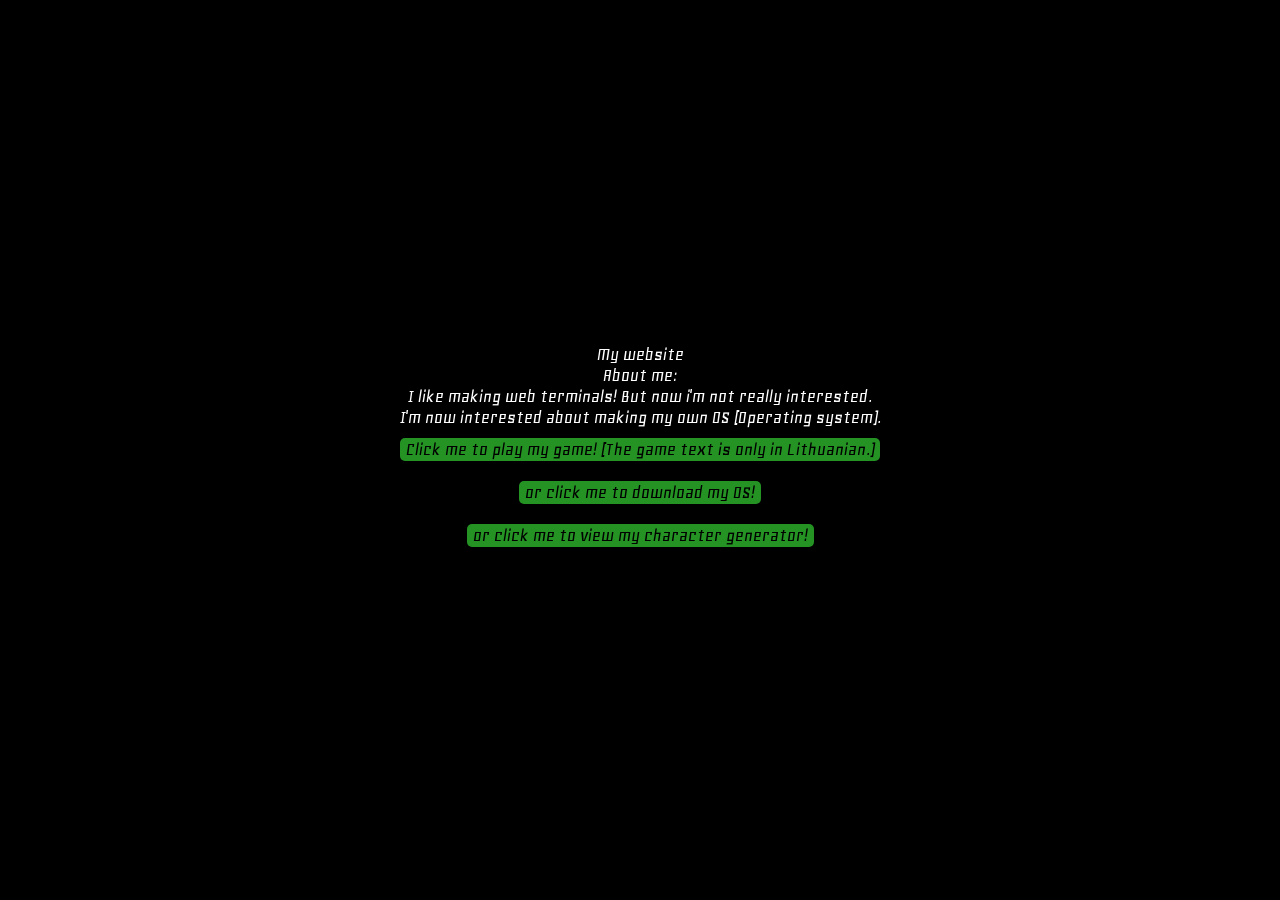
<file: index.html>
<!DOCTYPE html>
<html lang="en">
<head>
    <meta charset="UTF-8">
    <meta name="viewport" content="width=device-width, initial-scale=1.0">
    <title>My website</title>
    <link rel="stylesheet" href="style.css">
</head>
<body>
   <div id="center">
      <p class="centertext">My website</p>
      <p class="centertext">About me:</p>
      <p class="centertext">I like making web terminals! But now i'm not really interested.</p>
      <p class="centertext">I'm now interested about making my own OS (Operating system).</p>
      <button id="playgamebtn">Click me to play my game! (The game text is only in Lithuanian.) </button>
      <button id="downloadosbtn">or click me to download my OS!</button>
      <button id="chargenbtn">or click me to view my character generator!</button>
   </div>
   <script src="index.js"></script>
</body>
</html>
</file>
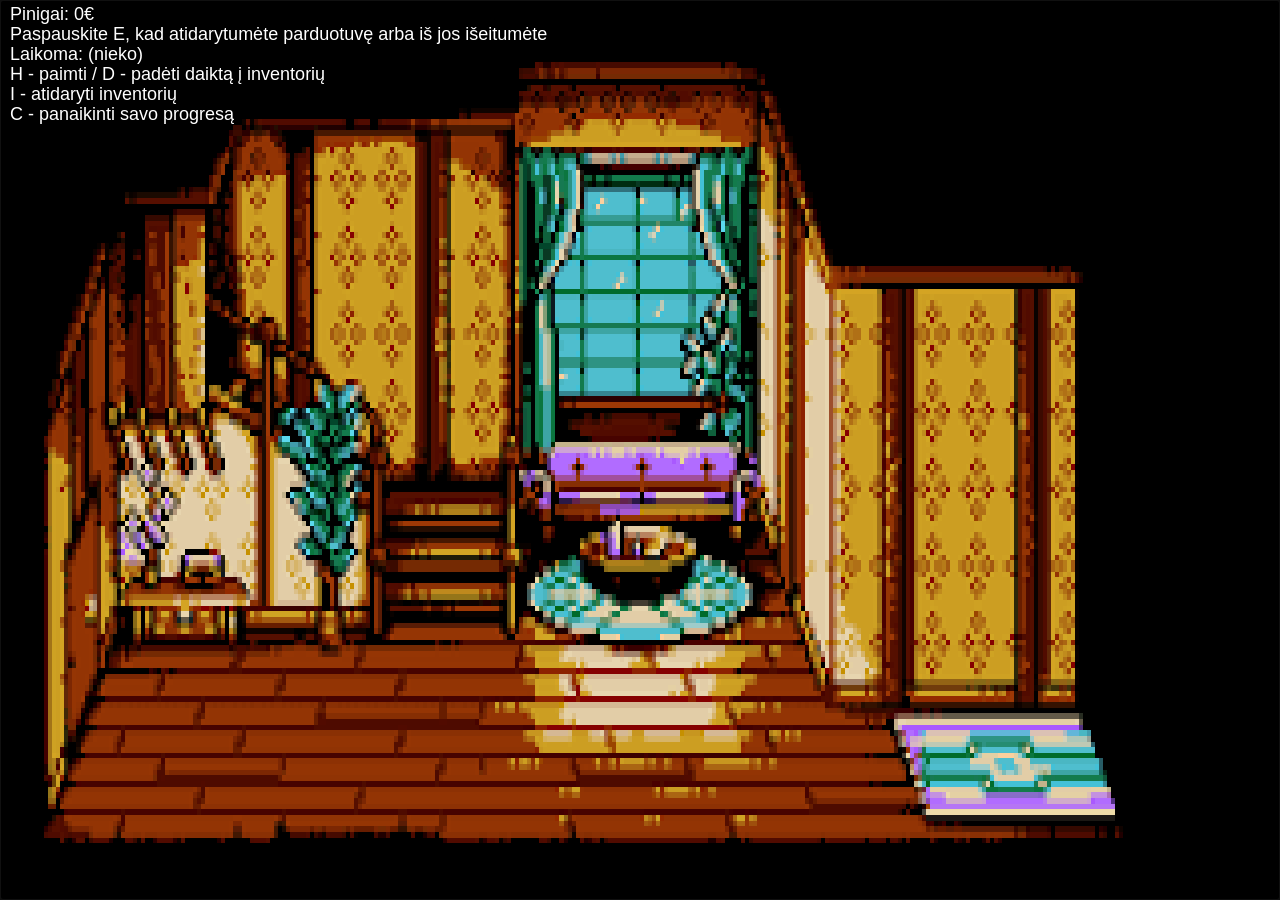
<file: trygame.html>
<!DOCTYPE html>
<html>
<head>
	<meta charset="utf-8">
	<meta name="viewport" content="width=device-width, initial-scale=1">
	<title>Game</title>
	<style>*{margin:0px}html,body{margin:0;height:100%;overflow:hidden}</style>
</head>
<body>
<canvas id="canvas">
	<script>
		const canvas = document.getElementById("canvas");
		const ctx = canvas.getContext("2d");

		canvas.tabIndex = 1;
		canvas.focus();

		let shopOpened = false;
		let selectedItem = 0;
		let playerMoney = 0;
		let items = [];
		let holdingItem = {};
		let ifHolding = false;
		let objects = [];
		let lang = "lt";

		let mouseX = 0;
		let mouseY = 0;

		let translations = {
			lt: {
				etoshop: "Paspauskite E, kad atidarytumėte parduotuvę arba iš jos išeitumėte",
				shop: "Parduotuvė",
				money: "Pinigai: ",
				holding: "Laikoma: ",
				flower: "Gėlė",
				table: "Stalas",
				chair: "Kėdė",
				hd: "H - paimti / D - padėti daiktą į inventorių",
				inv: "I - atidaryti inventorių",
				clear: "C - panaikinti savo progresą",
				etoclose: "E - grįžti į žaidimą",
				controls: "Valdymas - rodyklėmis",
				selectctrl: "Pasirinkti - enter"
			}
		};

		function getText(key) {
			return translations[lang][key] || key;
		}

		let shopItems = [
			{
				name: getText("flower"),
				price: 10,
				image: "[data-uri]"
			},
			{
				name: getText("table"),
				price: 50,
				image: "[data-uri]"
			},
			{
				name: getText("chair"),
				price: 25,
				image: "[data-uri]"
			}
		];

		const imageCache = {};

		function loadImage(src) {
			if (!imageCache[src]) {
				const img = new Image();
				img.src = src;
				imageCache[src] = img;
			}

			return imageCache[src];
		}

		const backImg = new Image();
		backImg.src = "[data-uri]";
		backImg.onerror = () => {
			console.warn("Nepavyko įkelti background.png");
		};

		function background() {
			ctx.imageSmoothingEnabled = false;

			if (backImg.complete && backImg.naturalWidth > 0) {
				ctx.drawImage(backImg, 0, 0, canvas.width, canvas.height);
			} else {
				ctx.fillStyle = "#222";
				ctx.fillRect(0, 0, canvas.width, canvas.height);
			}
		}

		function saveLocal() {
			localStorage.setItem("playerMoney", playerMoney);
			localStorage.setItem("items", JSON.stringify(items));
			localStorage.setItem("holdingItem", JSON.stringify(holdingItem));
			localStorage.setItem("ifHolding", ifHolding);
			localStorage.setItem("objects", JSON.stringify(objects));
		}

		function loadLocal() {
			playerMoney = parseInt(localStorage.getItem("playerMoney")) || 0;

			try {
				items = JSON.parse(localStorage.getItem("items")) || [];
				holdingItem = JSON.parse(localStorage.getItem("holdingItem")) || {};
				objects = JSON.parse(localStorage.getItem("objects")) || [];
			} catch {
				items = [];
				holdingItem = {};
				objects = [];
			}

			ifHolding = localStorage.getItem("ifHolding") === "true";
		}

		loadLocal();

		setInterval(() => {
			playerMoney += 1;
			saveLocal();
		}, 1000);

		function resize(width, height) {
			canvas.width = width;
			canvas.height = height;
		}

		window.addEventListener("resize", () => {
			resize(window.innerWidth, window.innerHeight);
		});

		resize(window.innerWidth, window.innerHeight);

		function shop() {
			background();

			if (!shopOpened) {
				drawHUD();
				return;
			}

			ctx.fillStyle = "rgba(0,0,0,0.7)";
			ctx.fillRect(50, 50, canvas.width - 100, canvas.height - 100);

			ctx.fillStyle = "white";
			ctx.font = "24px sans-serif";
			ctx.fillText(getText("shop"), 60, 80);

			ctx.font = "18px sans-serif";
			ctx.fillText(getText("money") + playerMoney + "€", 60, 110);
			ctx.fillText(getText("holding") + (ifHolding ? holdingItem.name : "(nieko)"), 60, 130);
			ctx.fillText(getText("etoclose"), 60, 150);
			ctx.fillText(getText("controls"), 60, 170);
			ctx.fillText(getText("selectctrl"), 60, 190);

			shopItems.forEach((item, index) => {
				const y = 220 + index * 20;
				ctx.fillStyle = index === selectedItem ? "yellow" : "white";
				ctx.fillText(`${item.name} - €${item.price}`, 60, y);
			});
		}

		function drawHUD() {
			ctx.fillStyle = "white";
			ctx.font = "18px sans-serif";

			ctx.fillText(getText("money") + playerMoney + "€", 10, 20);
			ctx.fillText(getText("etoshop"), 10, 40);
			ctx.fillText(getText("holding") + (ifHolding ? holdingItem.name : "(nieko)"), 10, 60);
			ctx.fillText(getText("hd"), 10, 80);
			ctx.fillText(getText("inv"), 10, 100);
			ctx.fillText(getText("clear"), 10, 120);
		}

		function drawObjects() {
			objects.forEach(obj => {

				if (!obj.image) return;

				const img = loadImage(obj.image);

				// jeigu paveikslėlis dar loading
				// tiesiog skipina frame
				if (!img.complete || img.naturalWidth <= 0) {
					return;
				}

				ctx.drawImage(
					img,
					obj.x,
					obj.y,
					200,
					200
				);
			});
		}

		function drawPlacementPreview() {
			if (!ifHolding || !holdingItem.image || shopOpened) return;

			const img = loadImage(holdingItem.image);

			ctx.globalAlpha = 0.5;

			if (img.complete && img.naturalWidth > 0) {
				ctx.drawImage(img, mouseX - 100, mouseY - 100, 200, 200);
			} else {
				ctx.fillStyle = "rgba(255,255,255,0.4)";
				ctx.fillRect(mouseX - 100, mouseY - 100, 200, 200);
			}

			ctx.globalAlpha = 1;

			ctx.strokeStyle = "yellow";
			ctx.lineWidth = 2;
			ctx.strokeRect(mouseX - 100, mouseY - 100, 200, 200);
		}

		function holdItem(item) {
			if (ifHolding) return false;

			holdingItem = item;
			ifHolding = true;
			saveLocal();

			return true;
		}

		function dropHolding() {
			if (!ifHolding) return false;

			items.push(holdingItem);
			holdingItem = {};
			ifHolding = false;
			saveLocal();

			return true;
		}

		canvas.addEventListener("mousemove", event => {
			const rect = canvas.getBoundingClientRect();

			mouseX = event.clientX - rect.left;
			mouseY = event.clientY - rect.top;
		});

		canvas.addEventListener("click", () => {
			if (shopOpened) return;
			if (!ifHolding) return;

			objects.push({
				name: holdingItem.name,
				image: holdingItem.image,
				x: mouseX - 100,
				y: mouseY - 100
			});

			holdingItem = {};
			ifHolding = false;

			saveLocal();
		});

		document.addEventListener("keydown", event => {
			if (event.code === "KeyE") {
				shopOpened = !shopOpened;
				return;
			}

			if (event.code === "KeyI") {
				alert(
					"Inventorius:\n" +
					(items.length > 0 ? items.map(it => `- ${it.name}`).join("\n") : "- (tuščia)")
				);
				return;
			}

			if (event.code === "KeyH") {
				if (ifHolding) {
					alert("Jūs jau laikote daiktą. Pirmiausia padėkite jį su D.");
				} else if (items.length > 0) {
					const picked = items[0];
					items.splice(0, 1);
					holdItem(picked);
					alert(`Dabar laikote: ${picked.name}`);
				} else {
					alert("Inventorius tuščias");
				}

				return;
			}

			if (event.code === "KeyD") {
				if (ifHolding) {
					const dropped = holdingItem;
					dropHolding();
					alert(`Padėtas ${dropped.name} į inventorių.`);
				} else {
					alert("Nėra ką padėti");
				}

				return;
			}

			if (event.code == "KeyC") {
				localStorage.clear();
				location.reload();

				return;
			}

			if (!shopOpened) return;

			if (event.code === "ArrowUp") {
				selectedItem = (selectedItem - 1 + shopItems.length) % shopItems.length;
			}

			if (event.code === "ArrowDown") {
				selectedItem = (selectedItem + 1) % shopItems.length;
			}

			if (event.code === "Enter") {
				const item = shopItems[selectedItem];

				if (playerMoney >= item.price) {
					if (ifHolding) {
						alert("Jūs jau laikote daiktą. Pirma padėkite jį.");
						return;
					}

					playerMoney -= item.price;
					holdItem({ ...item });
					alert(`Nupirkta: ${item.name}`);
					saveLocal();
				} else {
					alert("Nepakanka pinigų");
				}
			}
		});

		function gameLoop() {
			background();
			drawObjects();
			drawPlacementPreview();

			if (shopOpened) {
				shop();
			} else {
				drawHUD();
			}

			requestAnimationFrame(gameLoop);
		}

		gameLoop();
	</script>
</canvas>
</body>
</html>
</file>
<file: style.css>
@import url('https://fonts.googleapis.com/css2?family=Geo&display=swap');
body {
    margin: 0;
    padding: 0;
    background-color: #000000;
    color: #ffffff;
}
#center {
    min-height: 100vh;
    display: flex;
    flex-direction: column;
    justify-content: center;
    align-items: center;
    text-align: center;
    padding: 0px;
    box-sizing: border-box;
}
.centertext {
    margin: 0px;
    font-size: larger;
    font-family: "Geo", sans-serif;
    font-weight: 400;
    font-style: normal;
}
#playgamebtn {
    margin: 10px;
    font-size: larger;
    font-family: "Geo", sans-serif;
    font-weight: 400;
    font-style: normal;
    background-color: #249324;
    border-radius: 5px;
    border: none;
    transition: background-color 1s;
    cursor: pointer;
}
#playgamebtn:hover {
    background-color: #00ff00;
}
#downloadosbtn {
    margin: 10px;
    font-size: larger;
    font-family: "Geo", sans-serif;
    font-weight: 400;
    font-style: normal;
    background-color: #249324;
    border-radius: 5px;
    border: none;
    transition: background-color 1s;
    cursor: pointer;
}
#downloadosbtn:hover {
    background-color: #00ff00;
}
#chargenbtn {
    margin: 10px;
    font-size: larger;
    font-family: "Geo", sans-serif;
    font-weight: 400;
    font-style: normal;
    background-color: #249324;
    border-radius: 5px;
    border: none;
    transition: background-color 1s;
    cursor: pointer;
}
#chargenbtn:hover {
    background-color: #00ff00;
}
</file>
